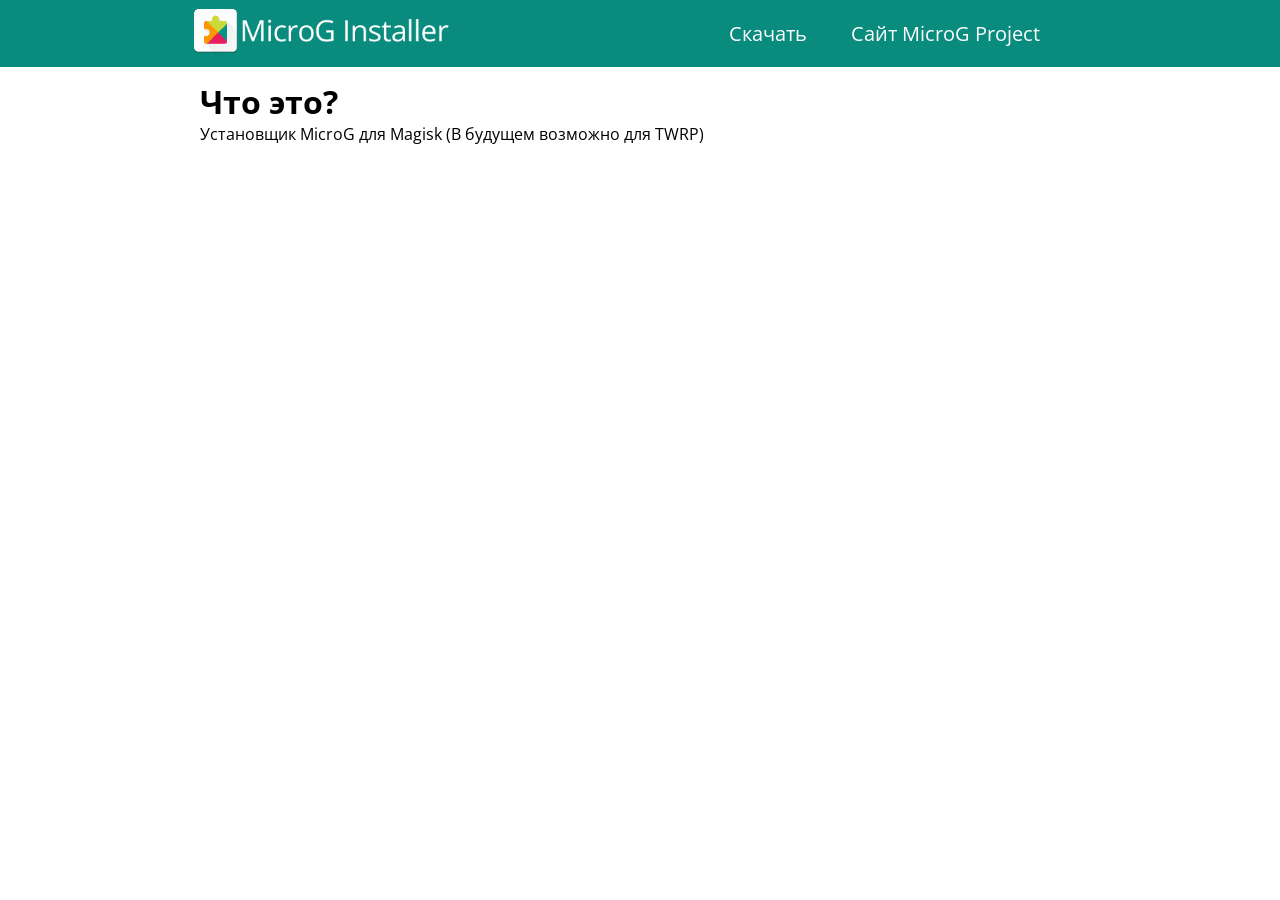
<file: index.html>
<!DOCTYPE html>
<html>
<head>
	<meta charset="utf-8">
	<meta name="viewport" content="width=device-width, initial-scale=1">
	<title>MicroG Installer by NTeditor</title>
	<link href='https://fonts.googleapis.com/css?family=Open Sans' rel='stylesheet'>

	<link rel="stylesheet" type="text/css" href="style.css">
</head>

<body>

	<header>
		<img src="logo-head.png" align = "left" class="logo-img">
		<ul align = "right">
			<li><a href = "download.html">Скачать</a></li>
			<li><a href = "https://microg.org" target="_blanck">Сайт MicroG Project</a></li>
		</ul>	
	</header>


	<div align = "left" class="text">
		<h1>Что это?</h1>
		<p>Установщик MicroG для Magisk (В будущем возможно для TWRP)</p>
	</div>



</body>


</html>
</file>
<file: style.css>
*{
	margin: 0;
	padding: 0;
}

body {
	font-family: 'Open Sans';
}

.text {
	margin-top: 80px;
	margin-left: 200px;
	margin-right: 200px;
	margin-block-end: 100px;
}


header{
	background: linear-gradient(#098c7d, #098c7d); 
	position: fixed; 
	top: 0; 
	z-index: 100;   
	width: 100%; 
}

ul{
	margin-right: 200px;
	list-style: none;
	marin: 0;
	padding: 20px;
}

a{
	font-size: 20px;
	padding: 20px;
	color: #FFFFFF;
	text-decoration: none;
}

li{
	display: inline;
}

.logo-img{
	margin-left: 180px;
	width: 40%;
	width: 40;
}
</file>
